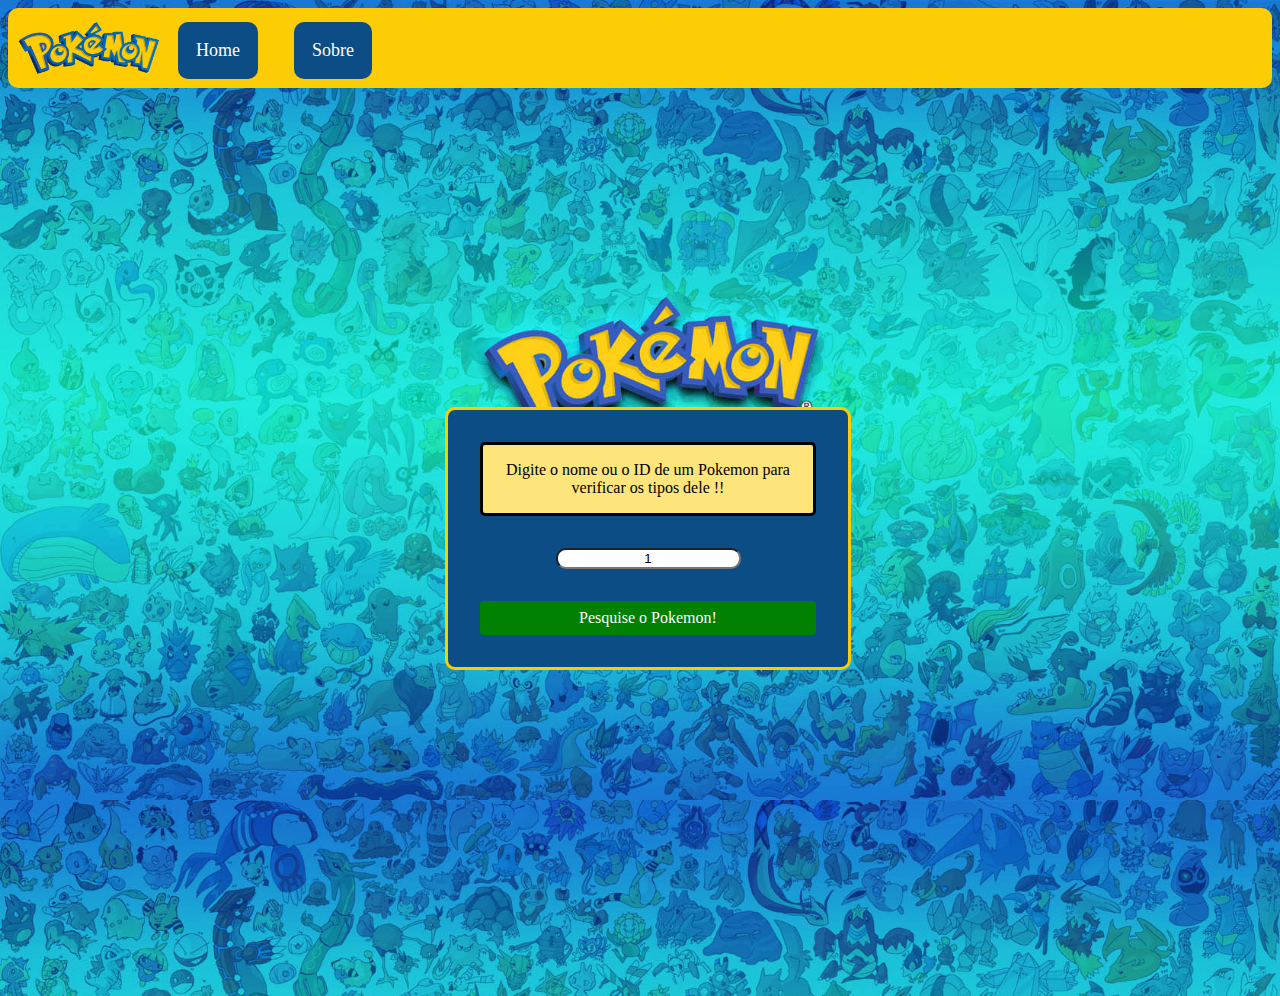
<file: index.html>
<!DOCTYPE html>
<html lang="pt-br">
<head>
    <meta charset="UTF-8">
    <meta http-equiv="X-UA-Compatible" content="IE=edge">
    <meta name="viewport" content="width=device-width, initial-scale=1.0">
    <title>Pokedex</title>
    <link rel="stylesheet" href="./css/global.css">
    
</head>
<body>
    
    <div class="header">
        <div id="selecaoLogo">
            <img  class="logo" src="./src/pokemonLogo.jpg">
        </div>
        <div id="selecaoHome" class="selecao">
            <a>Home</a>
        </div>

        <div id="selecaoSobre" class="selecao">
            <a>Sobre</a>
        </div>
                
    </div>
    <div class="container">
        <div class="box">
            <div class="mensagem1">
                <a>Digite o nome ou o ID de um Pokemon para verificar os tipos dele !!</a>
            </div>

            <div class="campoTexto">
                <input id="pesquisa" type="text" value="1">  
            </div>

            <div  id="botao" class="button">
                <a>Pesquise o Pokemon!</a>
            </div>

            <div id="respostaNome" class="mensagem2"></div>
            <div id="respostaTipo" class="mensagem2"></div>
        </div>
    </div>
    <script src="./scripts/index.js"></script>

</body>
</html>
</file>
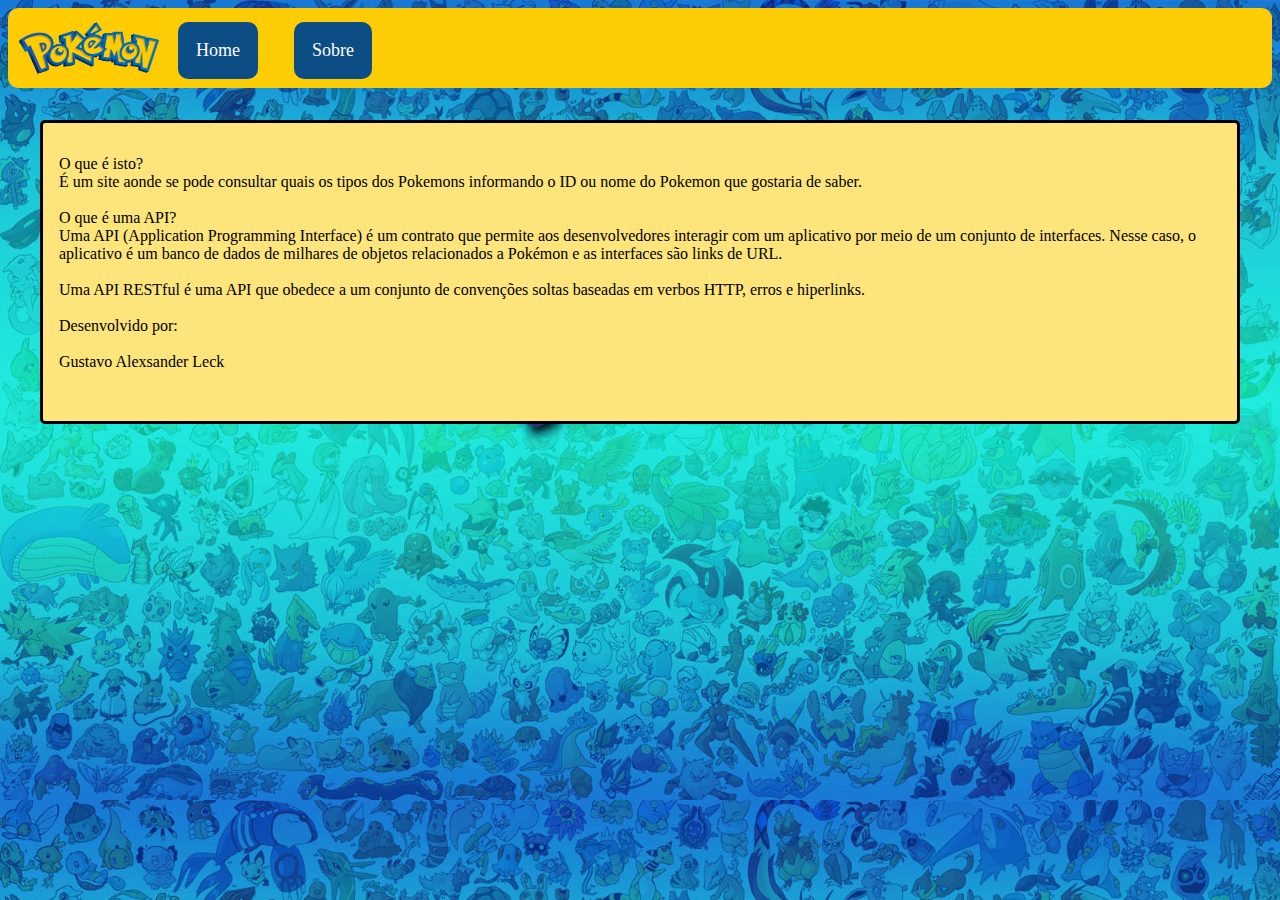
<file: sobre.html>
<!DOCTYPE html>
<html lang="pt-br">
<head>
    <meta charset="UTF-8">
    <meta http-equiv="X-UA-Compatible" content="IE=edge">
    <meta name="viewport" content="width=device-width, initial-scale=1.0">
    <title>Sobre</title>
    <link rel="stylesheet" href="./css/global.css">
</head>
<body>

     
    <div class="header">
        <div id="selecaoLogo">
            <img  class="logo" src="./src/pokemonLogo.jpg">
        </div>
        <div id="selecaoHome" class="selecao">
            <a>Home</a>
        </div>

        <div id="selecaoSobre" class="selecao">
            <a>Sobre</a>
        </div>
                
    </div>
                
    <div class="mensagem1">
    <p>
        O que é isto?<br>
        É um site aonde se pode consultar quais os tipos dos Pokemons informando o ID ou nome do Pokemon que gostaria de saber.<br>
        <br>
        O que é uma API?<br>
        Uma API (Application Programming Interface) é um contrato que permite aos desenvolvedores interagir com um aplicativo por meio de um conjunto de interfaces. Nesse caso, o aplicativo é um banco de dados de milhares de objetos relacionados a Pokémon e as interfaces são links de URL.<br>
        <br>
        Uma API RESTful é uma API que obedece a um conjunto de convenções soltas baseadas em verbos HTTP, erros e hiperlinks.<br>
        <br>
        Desenvolvido por:<br>
        <br>
        Gustavo Alexsander Leck<br>
        <br>
    </p>
        </div>

</body>

<script src="./scripts/sobre.js"></script>
</html>
</file>
<file: css/global.css>
body{

    background-image: url(../src/pokemonFundo.jpg);
    background-attachment:local;
    background-size: 100%;
    font-family:cursive;
    }

.header{
    background-color: #fccc04;
    color: #3782d6;
    align-items: center;
    display: flex;
    flex-direction: row;
    flex-wrap: wrap;
    height: 5em;
    border-radius: 10px;
    
}

.selecao{
    display: flex;
    margin-left: 1em;
    margin-right: 1em;
    background-color: #0c4d86;
    color: #fefefe;
    padding: 1em;
    font-size: 18px;
    border-radius: 10px;
    cursor: pointer;
}
.logo{

    max-height:5em;
    height: auto;
    margin-left: 10px;
    cursor: pointer;
}




.container{
    width: 100vw;
    height: 100vh;
    display: flex;
    flex-direction: row;
    justify-content: center;
    align-items: center;
    margin: 0px
}

.box{
    width: 400px;

    background: #0c4d86;
    border-radius: 10px;
    justify-content: center;
    align-items: center;
    text-align: center;
    flex-wrap: wrap;
    border: solid;
    border-color: #fccc04;
    

    
}

.button{
    background-color: #018001;
    padding: 0.5em;
    border-radius: 4px;
    color: #fefefe;
    margin: 2em; 
    cursor: pointer;

}

.campoTexto{
    margin-top: 2em;

}

input{
    border-radius: 10px;
    background-color: #fefefe;
    text-align: center;
}

.mensagem1{
    background-color: #fde47b;
    border-radius: 5px;
    margin: 2em;
    border: solid;
    border-color: #000000;
    border-radius: 5px;
    padding: 1em;
  

}

.mensagem2{
    background-color: #fde47b;;
    border-radius: 5px;
    margin: 2em;
  

}
</file>
